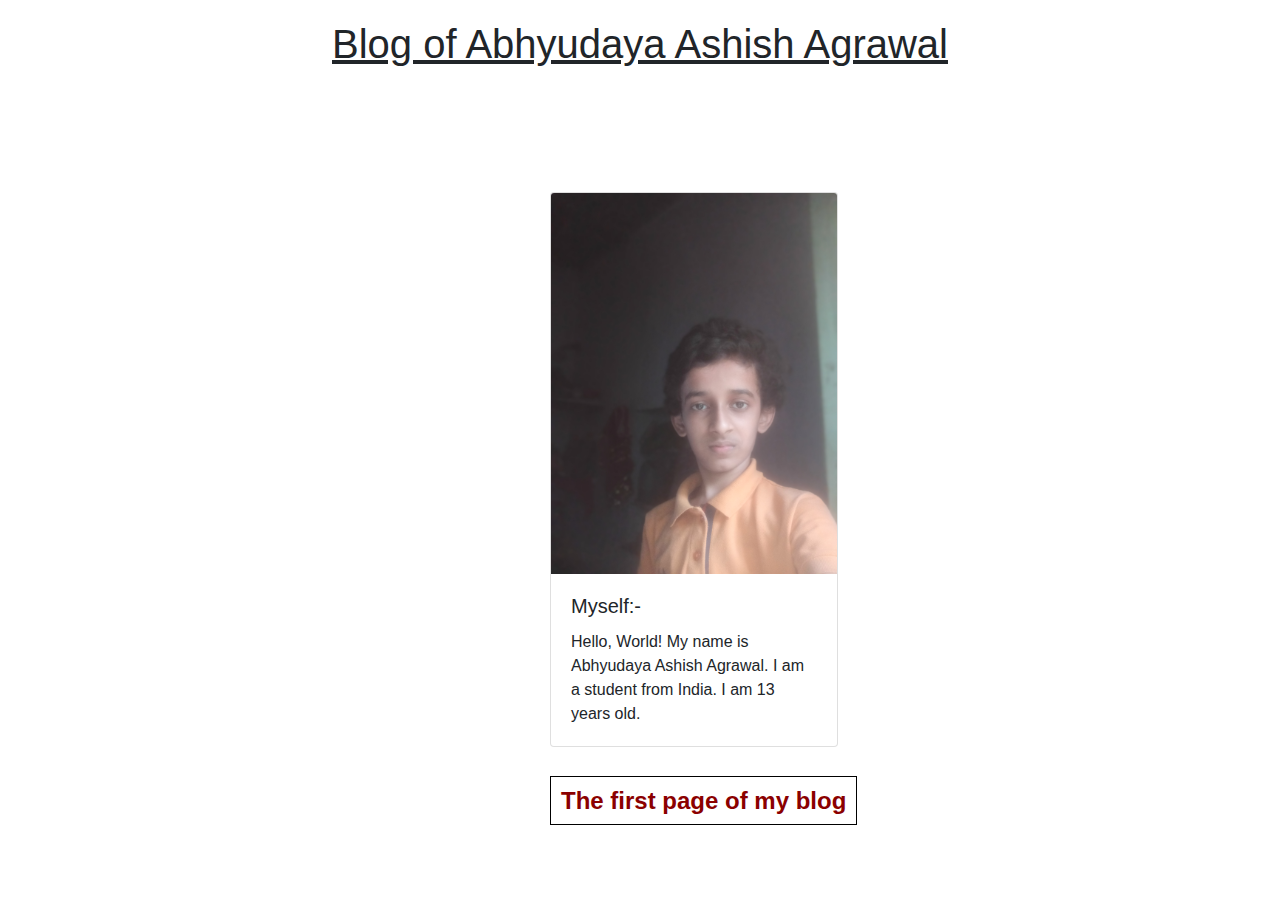
<file: blog.html>
<!DOCTYPE html>

<html>
	<head>
		<link rel="stylesheet" href="blog.css">
		<link rel="stylesheet" href="https://stackpath.bootstrapcdn.com/bootstrap/4.5.0/css/bootstrap.min.css">
		<title>My Blog</title>
	</head>
	<body onload="playbloginfo();">
		<h1 id="blog_header"><u>Blog of Abhyudaya Ashish Agrawal</u></h1><br/>
		
		<a style="color: white;" href="index.html">About me</a><br/>
		<a style="color: white;" href="hobbies.html">My Hobbies</a><br/>
		<a style="color: white;" href="certifications.html">My Certifications</a><br/>
		
        <div class="card" style="width: 18rem;">
          <img src="Photo1.jpg" class="card-img-top" alt="My self">
          <div class="card-body">
            <h5 class="card-title">Myself:-</h5>
            <p class="card-text">Hello, World! My name is Abhyudaya Ashish Agrawal. I am a student from India. I am 13 years old.</p>
          </div>
        </div>
	
		<h4><a class="page_links" href="blog0.html">The first page of my blog</a></h4><br/>
		<script src="index.js"></script>
	</body>
</html>
</file>
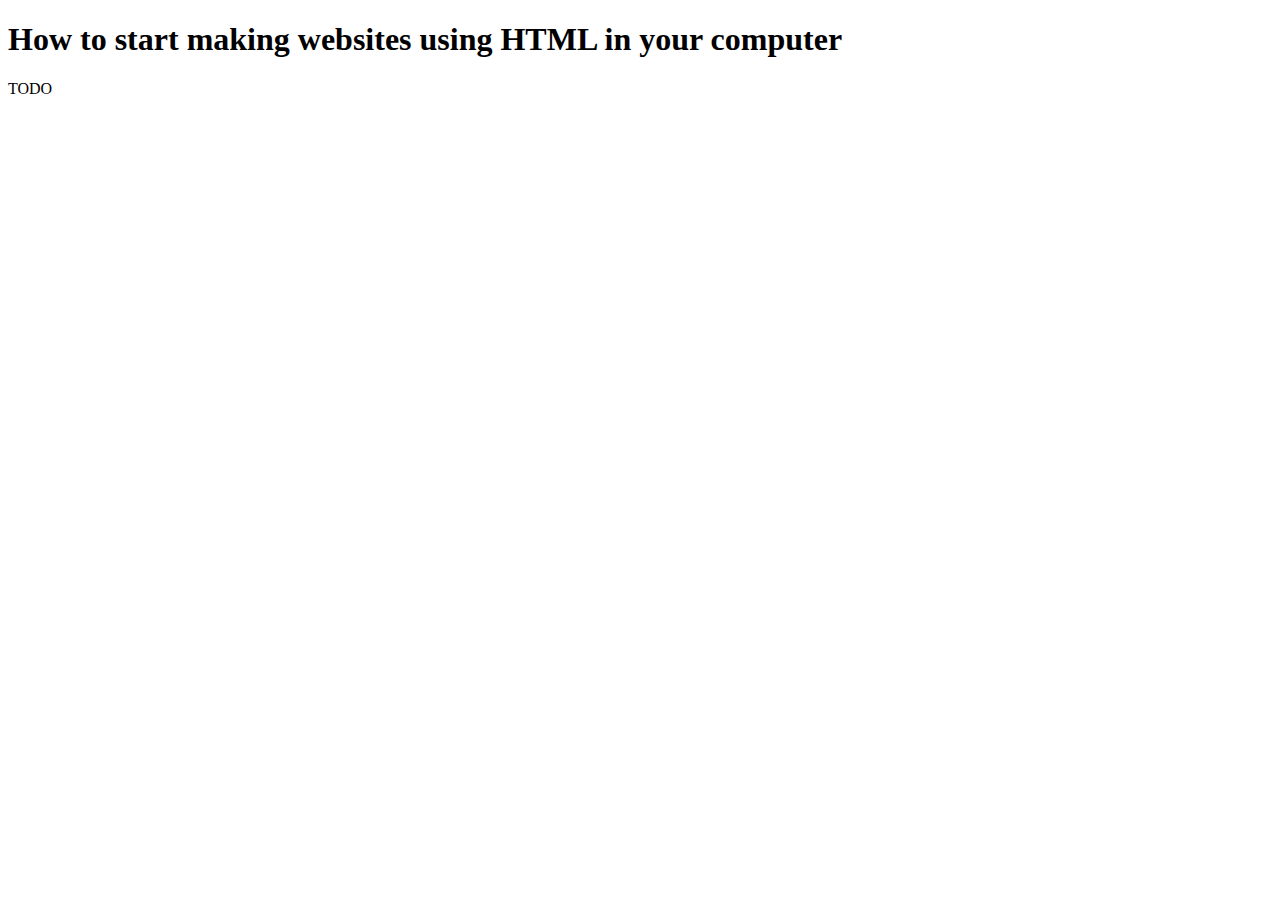
<file: blog0.html>
<!DOCTYPE html>

<html>
	<head>
		<title>How to setup HTML in your computer - by Abhyudaya Ashish Agrawal</title>
	</head>
	<body>
		<h1>How to start making websites using HTML in your computer</h1>
		<p>TODO</p>
	</body>
</html>
</file>
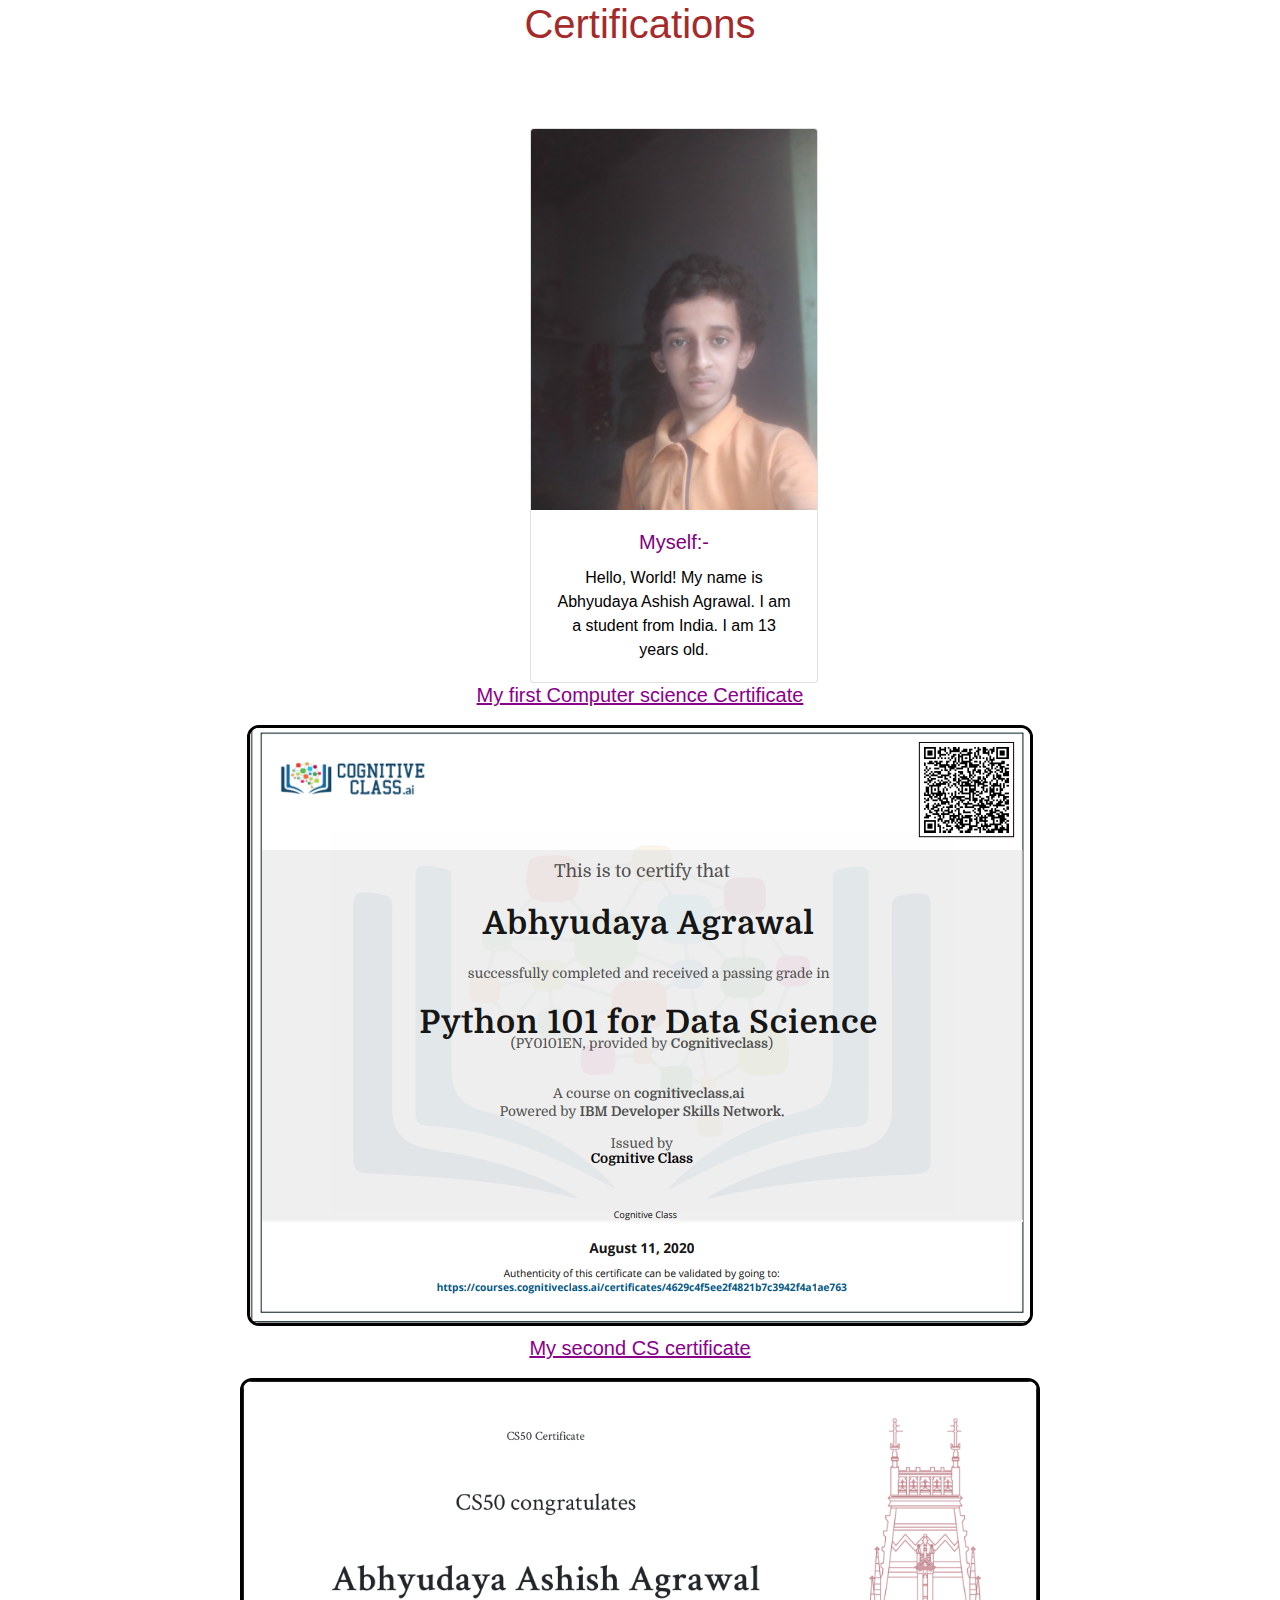
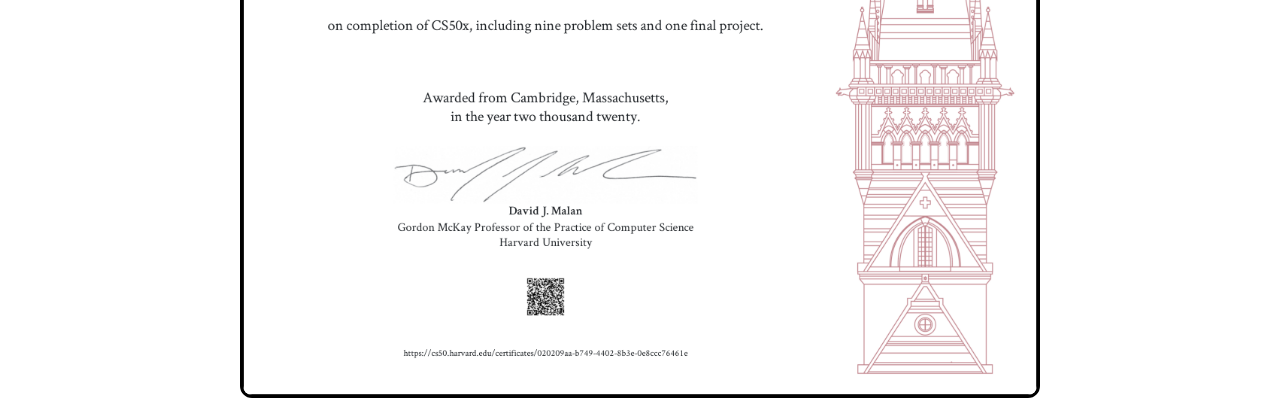
<file: certifications.html>
<!DOCTYPE html>

<html>
	<head>
		<link href="https://stackpath.bootstrapcdn.com/bootstrap/4.5.0/css/bootstrap.min.css" rel="stylesheet">
		<link rel="stylesheet" href="certificates.css">
		<title>Certifications</title>
	</head>
	<body onload="playcertificationsinfo();">
		<h1>Certifications</h1>

		<a class="page_links" href="index.html">About me</a><br/>
		<a class="page_links" href="hobbies.html">My Hobbies</a><br/>
		<a class="page_links" href="blog.html">My Blog</a><br/>

		<div class="card" style="width: 18rem;">
          <img src="Photo1.jpg" class="card-img-top" alt="My self">

          <div class="card-body">

            <h5 class="card-title" style="color: purple;">Myself:-</h5>

            <p class="card-text" style="color: black ;">Hello, World! My name is Abhyudaya Ashish Agrawal. I am a student from India. I am 13 years old.</p>
          </div>
        </div>

		<h5><u>My first Computer science Certificate</u></h5>

		<img id="ibm_certificate_0" src="IBM Python Certificate.png" alt="Python IBM Certificate">

		<h5><u>My second CS certificate</u></h5>

		<img src="CS50x.png" alt="Harvard's CS50 Certificate" id="cs50_certificate_1">

		<script src="index.js"></script>
	</body>
</html>
</file>
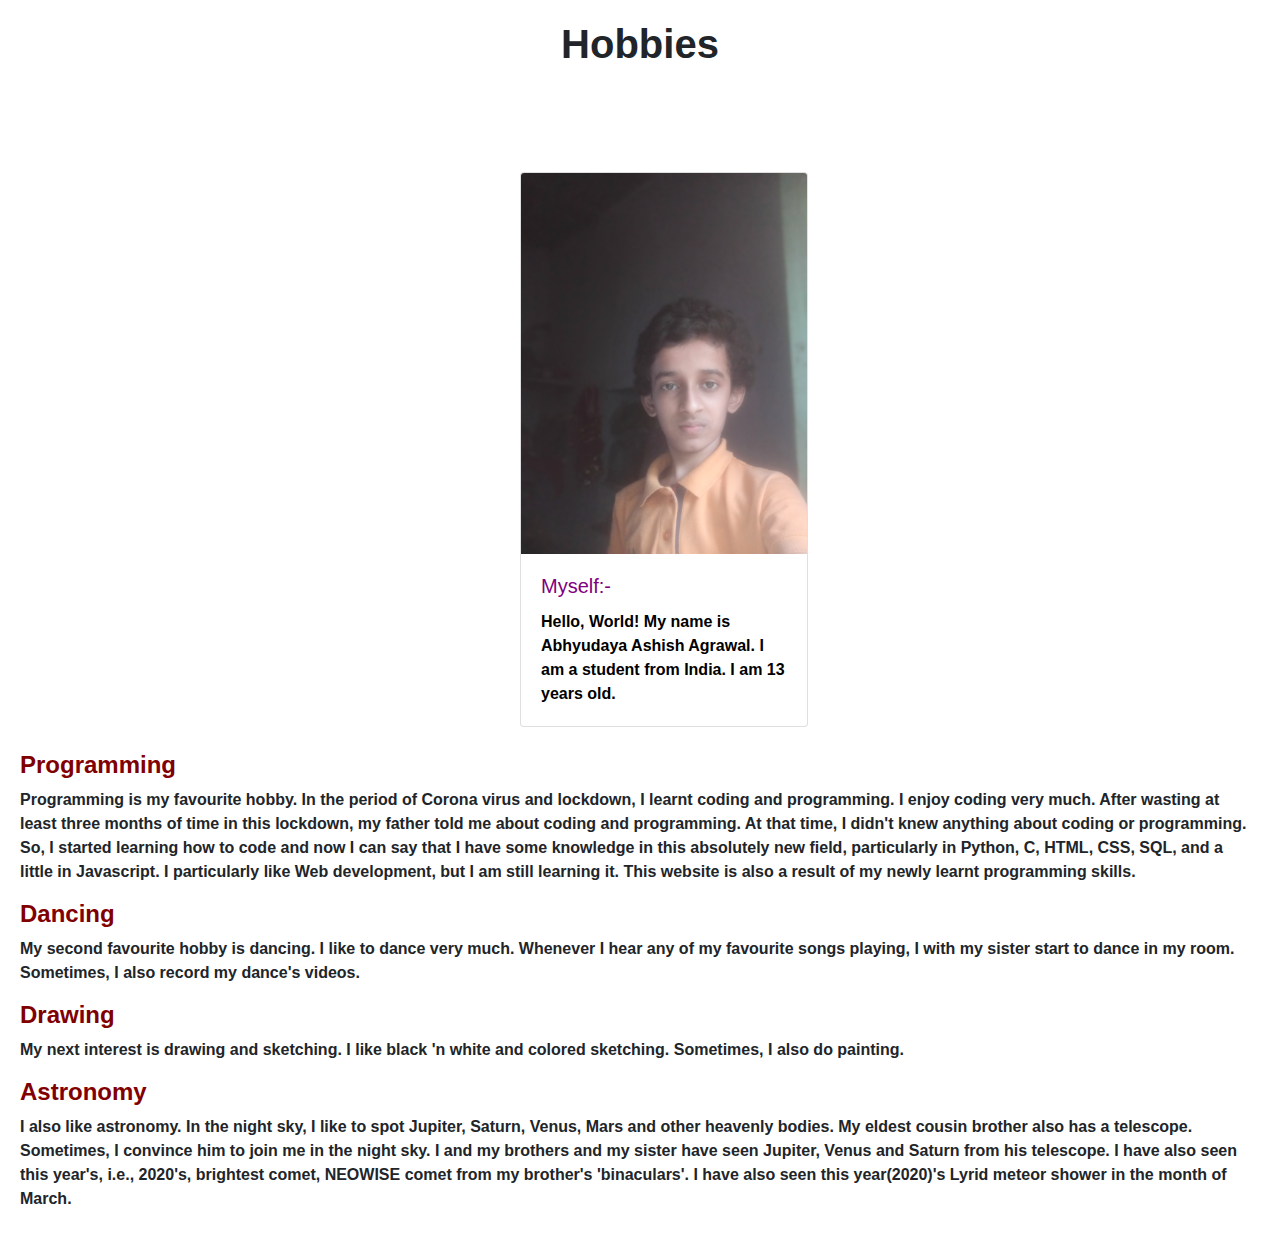
<file: hobbies.html>
<!DOCTYPE html>

<html>
	<head>
		<link href="https://stackpath.bootstrapcdn.com/bootstrap/4.5.0/css/bootstrap.min.css" rel="stylesheet">
		<link href="hobbies.css" rel="stylesheet">
		<title>Hobbies</title>
	</head>
	<body onload="playhobbiesinfo();">
		<h1 id="header">Hobbies</h1>
		
		<a href="index.html" style="color: white;">About me</a><br/>
		<a href="certifications.html" style="color: white;">My Certifications</a><br/>
		<a href="blog.html" style="color: white;">My Tech blog</a><br/>
		
		<br/>
		
		<div class="card" style="width: 18rem;">
          <img src="Photo1.jpg" class="card-img-top" alt="My self">

          <div class="card-body">

            <h5 class="card-title" style="color: purple;">Myself:-</h5>

            <p class="card-text" style="color: black ;">Hello, World! My name is Abhyudaya Ashish Agrawal. I am a student from India. I am 13 years old.</p>
          </div>
        </div>
		
		<br/>
		
		<h4>Programming</h4>
		
		<p>
			Programming is my favourite hobby. In the period of Corona virus and lockdown, I learnt coding and programming. I enjoy coding very much.
			After wasting at least three months of time in this lockdown, my father told me about coding and programming. At that time, I didn't knew anything
			about coding or programming. So, I started learning how to code and now I can say that I have some knowledge in this absolutely new field, 
			particularly in Python, C, HTML, CSS, SQL, and a little in Javascript. I particularly like Web development, but I am still learning it. This 
			website is also a result of my newly learnt programming skills.
		</p>
		<h4>Dancing</h4>
		<p>
			My second favourite hobby is dancing. I like to dance very much. Whenever I hear any of my favourite songs playing, I with my sister start to 
			dance in my room. Sometimes, I also record my dance's videos.
		</p>
		<h4>Drawing</h4>
		<p>
			My next interest is drawing and sketching. I like black 'n white and colored sketching. Sometimes, I also do painting.
		</p>
		<h4>Astronomy</h4>
		<p>
			I also like astronomy. In the night sky, I like to spot Jupiter, Saturn, Venus, Mars and other heavenly bodies. My eldest cousin brother also 
			has a telescope. Sometimes, I convince him to join me in the night sky. I and my brothers and my sister have seen Jupiter, Venus and Saturn 
			from his telescope. I have also seen this year's, i.e., 2020's, brightest comet, NEOWISE comet from my brother's 'binaculars'. I have also seen 
			this year(2020)'s Lyrid meteor shower in the month of March.
		</p>
		<script src="index.js"></script>
	</body>
</html>
</file>
<file: blog.css>
body
{
	background-image: linear-gradient(rgba(255, 255, 255, 0.5), rgba(255, 255, 255, 0.5)), url("https://th.bing.com/th/id/OIP.1C-YW6ewSfZtSxM7ZMY89QHaEK?w=316&h=180&c=7&o=5&pid=1.7");
	background-size: cover;
	background-attachment: fixed;
	background-position: center;
	background-repeat: no-repeat;
}

#blog_header
{
	text-align: center;
	padding: 20px;
}

.page_links
{
	background-color: white;
	border: 1px solid black;
	padding: 10px;
	margin-left: 550px;
	color: darkRed;
	font-weight: bold;
}

.card
{
	margin-bottom: 40px;
	margin-left: 550px;
}

a
{
	font-weight: bold;
}
</file>
<file: certificates.css>
body
{
	background-image: linear-gradient(rgba(255, 255, 255, 0.5), rgba(255, 255, 255, 0.5)), url("https://th.bing.com/th/id/OIP.lhr_ZfWuEHgO6Ig4Ic8U7gHaK1?w=116&h=180&c=7&o=5&pid=1.7");
	background-repeat: no-repeat;
	background-position: center;
	background-attachment: fixed;
	background-size: cover;
	text-align: center;
}

h1
{
	color: brown;
}

h5
{
	color: darkmagenta;
}

#ibm_certificate_0
{
	border: 3px solid black;
	border-radius: 12px;
	margin: 10px;
}

.card
{
	margin-left: 530px;
}

.page_links
{
	font-weight: bold;
	color: white;
}

#cs50_certificate_1
{
	border: 3px solid black;
	border-radius: 12px;
	width: 800px;
	margin: 10px;
}
</file>
<file: hobbies.css>
body
{
	padding: 20px;
	background-image: linear-gradient(rgba(255, 255, 255, 0.7), rgba(255, 255, 255, 0.7)), url("https://th.bing.com/th/id/OIP.0WgmR-jM8cW-q36j3_5SvwHaEW?w=272&h=180&c=7&o=5&pid=1.7");
	background-repeat: no-repeat;
	background-position: center;
	background-attachment: fixed;
	background-size: cover;
	font-weight: bold;
}

.card
{
	margin-left: 500px;
}

#header
{
	text-align: center;
	font-weight: bold;
}

h4
{
	font-weight: bold;
	color: maroon;
}
</file>
